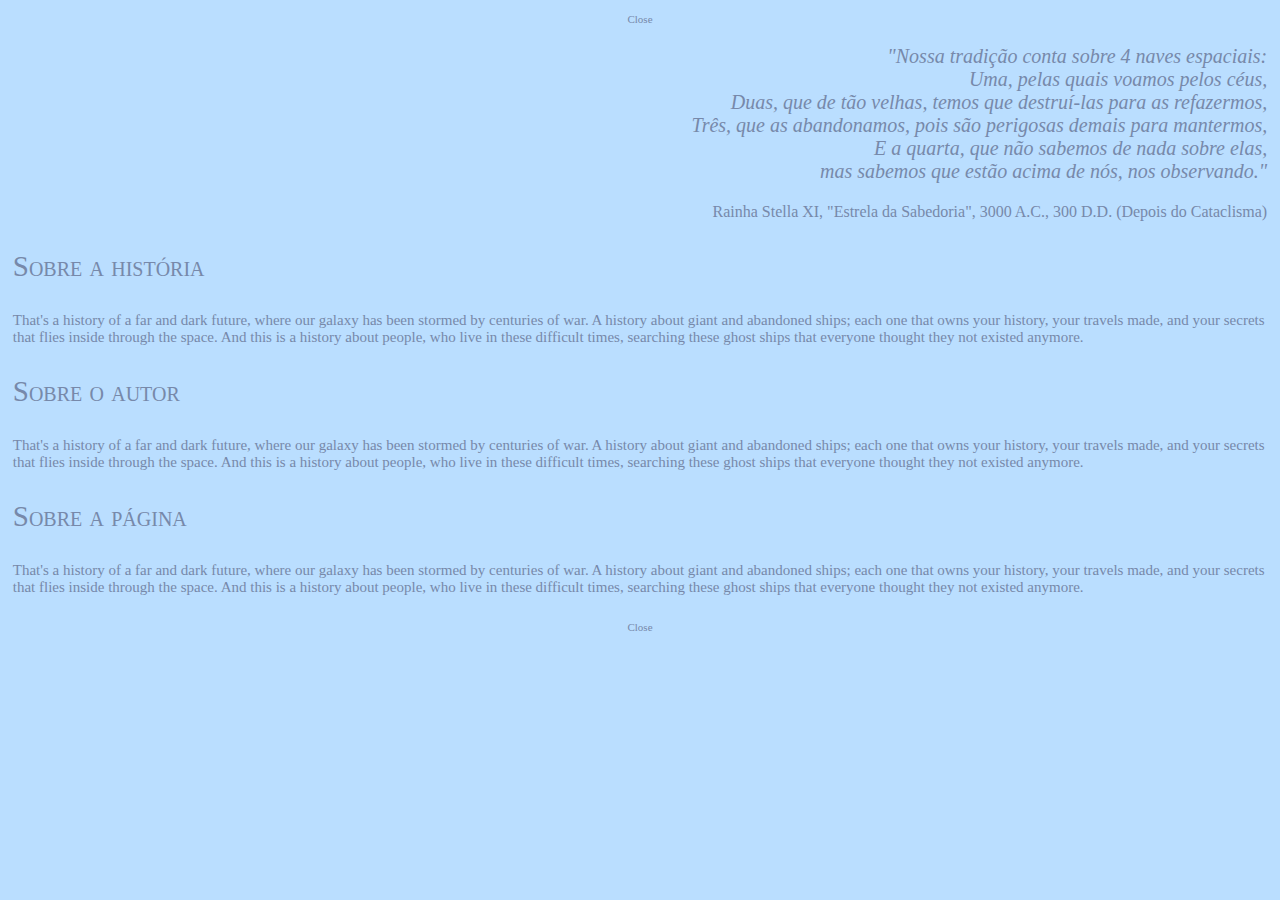
<file: about.html>
<html xmlns="http://www.w3.org/1999/xhtml">
	<head>
		<meta http-equiv="Content-Type" content="text/html; charset=ISO_8859-9:1989" />
		<link rel="stylesheet" type="text/css" href="mystyle.css" />
		<!--<link href='https://fonts.googleapis.com/css?family=Vollkorn|PT+Serif' rel='stylesheet' type='text/css'>-->
	
	</head>
	<body>
		<div class="about">
			<p class="tutorial">Close</p>
			<p class="quote_italic">
				"Nossa tradi��o conta sobre 4 naves espaciais: <br />
				Uma, pelas quais voamos pelos c�us, <br />
				Duas, que de t�o velhas, temos que destru�-las para as refazermos, <br />
				Tr�s, que as abandonamos, pois s�o perigosas demais para mantermos, <br />
				E a quarta, que n�o sabemos de nada sobre elas, <br />
				mas sabemos que est�o acima de n�s, nos observando." <br />
				<p class="quote">Rainha Stella XI, "Estrela da Sabedoria", 3000 A.C., 300 D.D. (Depois do Cataclisma)</p>
			</p>
			<p class="about_title">
				Sobre a hist�ria
			</p>
			<p class="about">
				That's a history of a far and dark future, 
				where our galaxy has been stormed by centuries of war. 
				A history about giant and abandoned ships; 
				each one that owns your history, your travels made,
				and your secrets that flies inside through the space. 
				And this is a history about people, who live in these difficult times, 
				searching these ghost ships that everyone thought they not existed anymore.
			</p>
			
			<p class="about_title">
				Sobre o autor
			</p>
			<p class="about">
				That's a history of a far and dark future, 
				where our galaxy has been stormed by centuries of war. 
				A history about giant and abandoned ships; 
				each one that owns your history, your travels made,
				and your secrets that flies inside through the space. 
				And this is a history about people, who live in these difficult times, 
				searching these ghost ships that everyone thought they not existed anymore.
			</p>
			
			<p class="about_title">
				Sobre a p�gina
			</p>
			<p class="about">
				That's a history of a far and dark future, 
				where our galaxy has been stormed by centuries of war. 
				A history about giant and abandoned ships; 
				each one that owns your history, your travels made,
				and your secrets that flies inside through the space. 
				And this is a history about people, who live in these difficult times, 
				searching these ghost ships that everyone thought they not existed anymore.
			</p>
			<p class="tutorial">Close</p>
		</div>
	</body>
</html>
</file>
<file: mystyle.css>
/*Elements*/
html {
font-size: 62.5%;
}
body{
	background-color: #badeff;
}
header, section, footer, nav, section , main{
	display: block; 
}
body{
	margin: 0;
    padding: 1%;
	font-size: 100%;
}
main{
	width: 57%;
	margin: auto;
	position: relative;	
}
nav{
	float: left;
}
a:link {
    color: #667899;
}
a:visited {
    color: #667899;
}
p{
	color:#7789aa;
	font-family: "PT Serif", "Palatino Linotype", "Book Antiqua", Palatino, serif; 
}

/*Specific objects*/
#myImage{
	border: solid 2px;
	position: relative;
}
#svgRegion{
	z-index: 0;
	border: solid 2px;
	border-color: black;
}
#lblActName{
	text-align: right;
	font-size: 4.2EM;
	padding: 0;
	margin: 0;
	font-family: 'Stoke', serif;
	font-style: italic;
}
#lblActNumber{
	text-align: right;
	font-size: 1.5EM;
	padding: 0;
	margin: 0;
	font-family: 'Stoke', serif;
}
#imgLogo{
	margin: 0;
    padding: 0;
	width: 100%;
	border: solid 2px #7789aa;
}

/*Classes*/
.leftBar, .rightBar{
	height: 1000px;
	position: relative;
}
.leftBar{
	width: 15%;
	float:left;
}
.rightBar{
	width: 10%;
	float:right;
}
img.imgSideBar, img.imgEpisodeLogo{
	margin: 0;
    padding: 0;
	width: 100%;
	opacity: 0.5;
	transition: opacity 1.0s;
}	
img.imgEpisodeLogo:hover{
	opacity: 1.0;
}
img.imgSideBar:hover{
	opacity: 1.0;
}
img.imgSideBar{
	padding-bottom: 15%;
}
img.imgEpisodeLogo{
	border-bottom: 5px solid white;
	padding: 0;
	background-color: white;
}
div.fb-like{
	padding: 5%;
	border: solid 1px grey;
	background-color: white;
}

div.subPage{
	padding: 10%;
	border: solid 1px grey;
	background-color: #badeff;
	position: absolute;
	top: 1%;
    left: 1%;
	z-index: -1;
	boxShadow: 5px 5px 5px #badeff;
	opacity: 0.0; /* Set the div transparent, to bring it visible after*/
}
div.svgHolder{
	position: relative;		/*This Div keep the size of the Image element*/
	background-color: white; /*Keeping a white background, to hide any DIV besides image.*/
	overflow: hidden;
}
p.labels{
	text-align: right;
	font-size: 1.2EM;
	padding-bottom: 10%;
}
p.pageNavigation{
	font-size: 2.5EM;
	word-spacing: 30px;
	text-align: center;
}
p.tutorial, p.close_Button{
	text-align: center;
	font-size: 1.1EM;
	word-spacing: 1px;
	margin-left: 10%;
	margin-right: 10%;
}
p.close_Button{
	margin-bottom: 3%;
	font-size: 1.3EM;
}
p.quote_italic{
	text-align: right;
	font-size: 2.0EM;
	font-style: italic;
}
p.quote{
	text-align: right;
	font-size: 1.6EM;
}
p.about{
	text-align: left;
	font-size: 1.5EM;
	margin-bottom: 2%;
}
p.about_title{
	text-align: left;
	font-size: 2.9EM;
	font-variant: small-caps;
}
</file>
